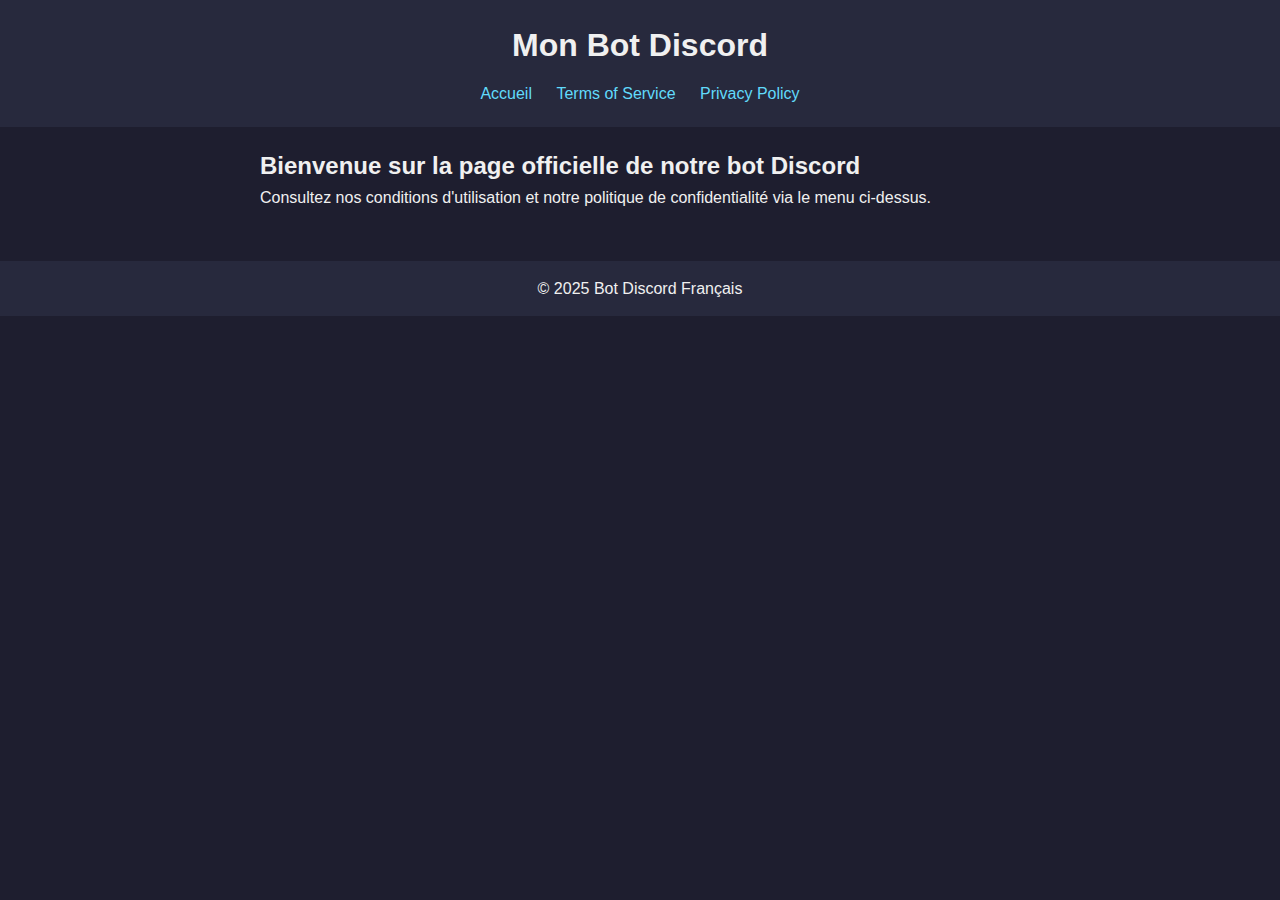
<file: index.html>
<!DOCTYPE html>
<html lang="fr">
<head>
    <meta charset="UTF-8" />
    <meta name="viewport" content="width=device-width, initial-scale=1.0" />
    <title>Bot Discord - Accueil</title>
    <link rel="stylesheet" href="style.css" />
</head>
<body>
    <header>
        <h1>Mon Bot Discord</h1>
        <nav>
            <a href="index.html">Accueil</a>
            <a href="terms.html">Terms of Service</a>
            <a href="privacy.html">Privacy Policy</a>
        </nav>
    </header>
    <main>
        <section>
            <h2>Bienvenue sur la page officielle de notre bot Discord</h2>
            <p>Consultez nos conditions d'utilisation et notre politique de confidentialité via le menu ci-dessus.</p>
        </section>
    </main>
    <footer>
        <p>&copy; 2025 Bot Discord Français</p>
    </footer>
</body>
</html>
</file>
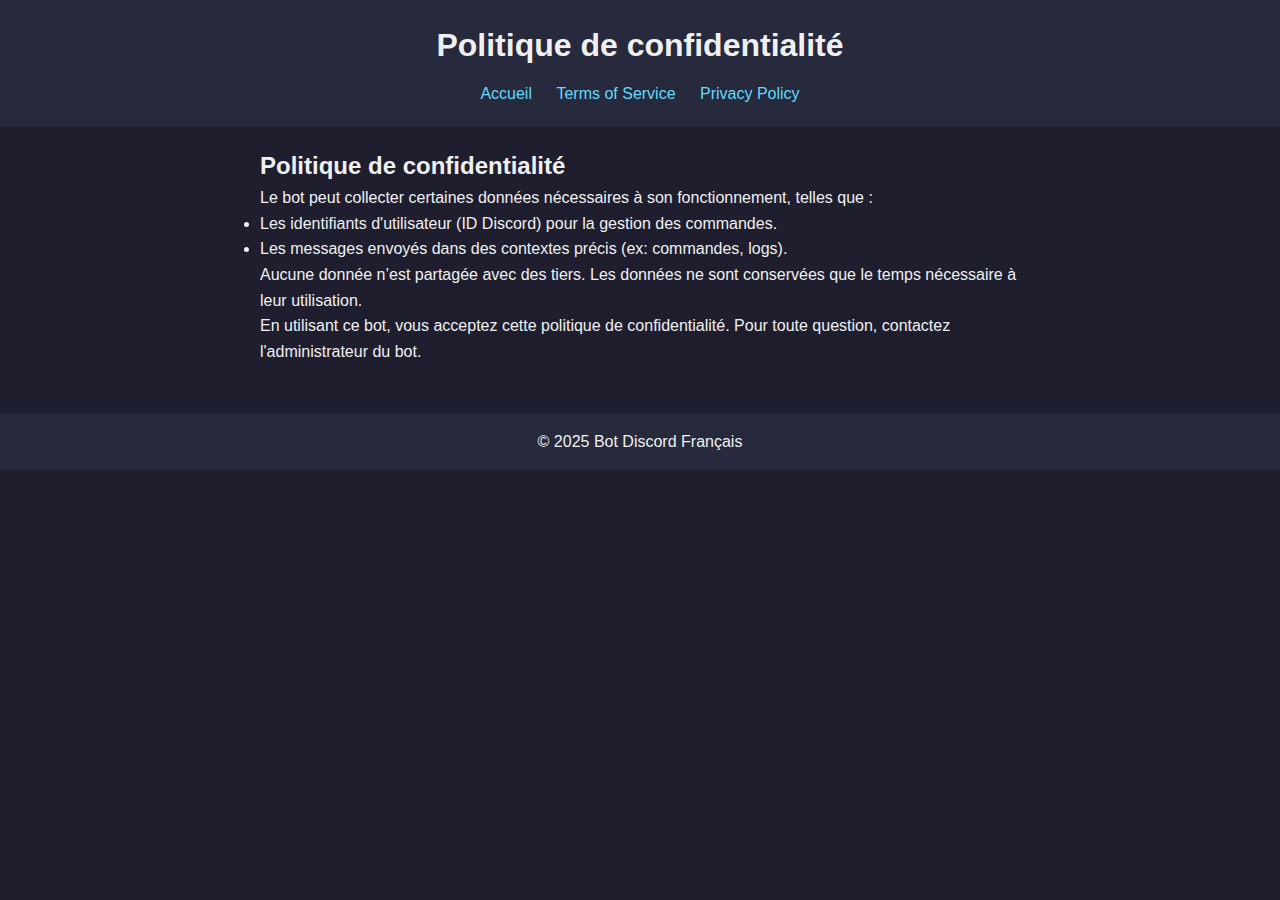
<file: privacy.html>
<!DOCTYPE html>
<html lang="fr">
<head>
    <meta charset="UTF-8" />
    <meta name="viewport" content="width=device-width, initial-scale=1.0" />
    <title>Politique de confidentialité</title>
    <link rel="stylesheet" href="style.css" />
</head>
<body>
    <header>
        <h1>Politique de confidentialité</h1>
        <nav>
            <a href="index.html">Accueil</a>
            <a href="terms.html">Terms of Service</a>
            <a href="privacy.html">Privacy Policy</a>
        </nav>
    </header>
    <main>
        <section>
            <h2>Politique de confidentialité</h2>
            <p>Le bot peut collecter certaines données nécessaires à son fonctionnement, telles que :</p>
            <ul>
                <li>Les identifiants d'utilisateur (ID Discord) pour la gestion des commandes.</li>
                <li>Les messages envoyés dans des contextes précis (ex: commandes, logs).</li>
            </ul>
            <p>Aucune donnée n’est partagée avec des tiers. Les données ne sont conservées que le temps nécessaire à leur utilisation.</p>
            <p>En utilisant ce bot, vous acceptez cette politique de confidentialité. Pour toute question, contactez l'administrateur du bot.</p>
        </section>
    </main>
    <footer>
        <p>&copy; 2025 Bot Discord Français</p>
    </footer>
</body>
</html>
</file>
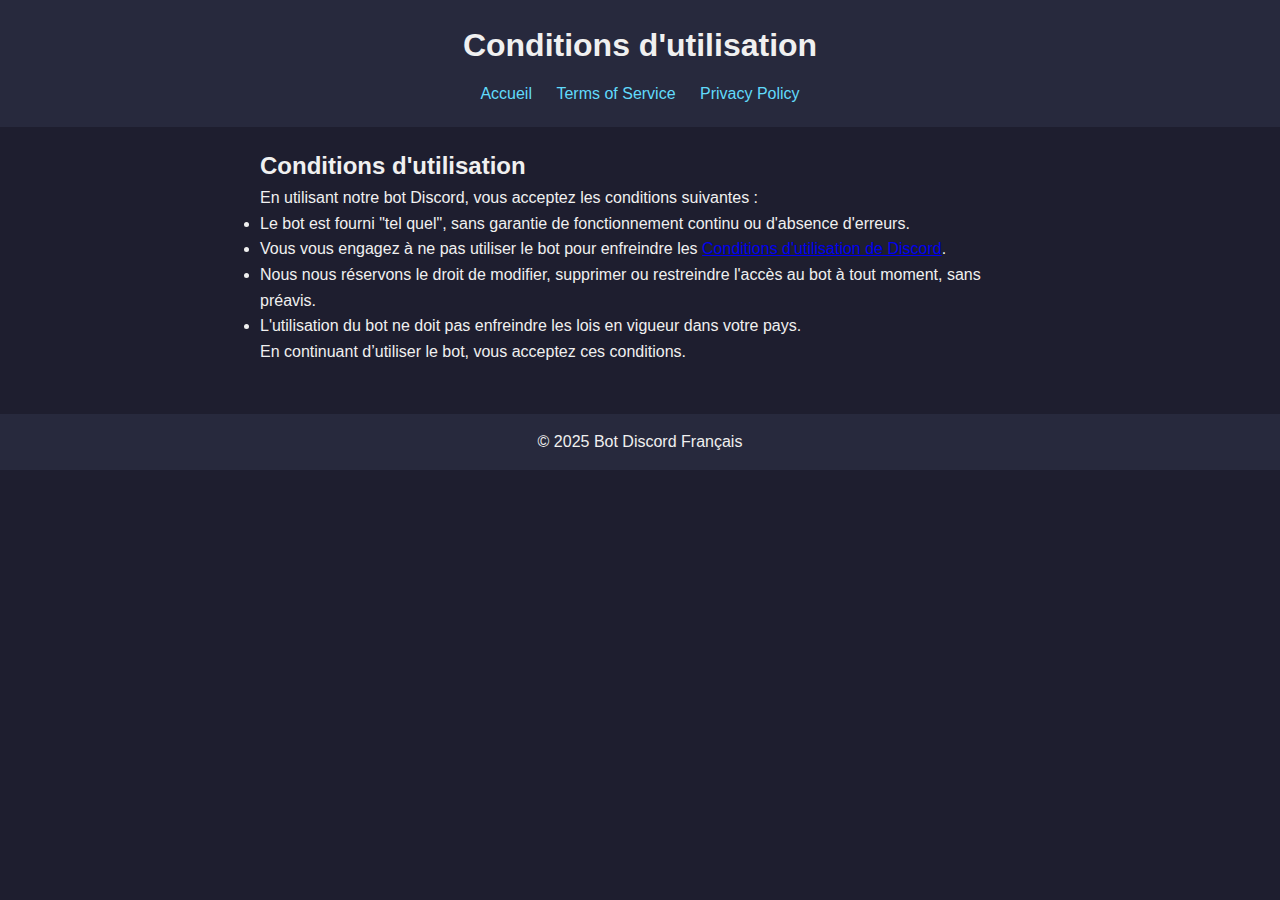
<file: terms.html>
<!DOCTYPE html>
<html lang="fr">
<head>
    <meta charset="UTF-8" />
    <meta name="viewport" content="width=device-width, initial-scale=1.0" />
    <title>Conditions d'utilisation</title>
    <link rel="stylesheet" href="style.css" />
</head>
<body>
    <header>
        <h1>Conditions d'utilisation</h1>
        <nav>
            <a href="index.html">Accueil</a>
            <a href="terms.html">Terms of Service</a>
            <a href="privacy.html">Privacy Policy</a>
        </nav>
    </header>
    <main>
        <section>
            <h2>Conditions d'utilisation</h2>
            <p>En utilisant notre bot Discord, vous acceptez les conditions suivantes :</p>
            <ul>
                <li>Le bot est fourni "tel quel", sans garantie de fonctionnement continu ou d'absence d'erreurs.</li>
                <li>Vous vous engagez à ne pas utiliser le bot pour enfreindre les <a href="https://discord.com/terms" target="_blank">Conditions d'utilisation de Discord</a>.</li>
                <li>Nous nous réservons le droit de modifier, supprimer ou restreindre l'accès au bot à tout moment, sans préavis.</li>
                <li>L'utilisation du bot ne doit pas enfreindre les lois en vigueur dans votre pays.</li>
            </ul>
            <p>En continuant d’utiliser le bot, vous acceptez ces conditions.</p>
        </section>
    </main>
    <footer>
        <p>&copy; 2025 Bot Discord Français</p>
    </footer>
</body>
</html>
</file>
<file: style.css>
* {
    margin: 0;
    padding: 0;
    box-sizing: border-box;
    font-family: 'Segoe UI', sans-serif;
}

body {
    background-color: #1e1e2f;
    color: #f0f0f0;
    line-height: 1.6;
}

header {
    background: #27293d;
    padding: 20px;
    text-align: center;
}

header h1 {
    margin-bottom: 10px;
}

nav a {
    color: #61dafb;
    margin: 0 10px;
    text-decoration: none;
}

nav a:hover {
    text-decoration: underline;
}

main {
    padding: 20px;
    max-width: 800px;
    margin: auto;
}

footer {
    text-align: center;
    padding: 15px;
    background: #27293d;
    margin-top: 30px;
}
</file>
